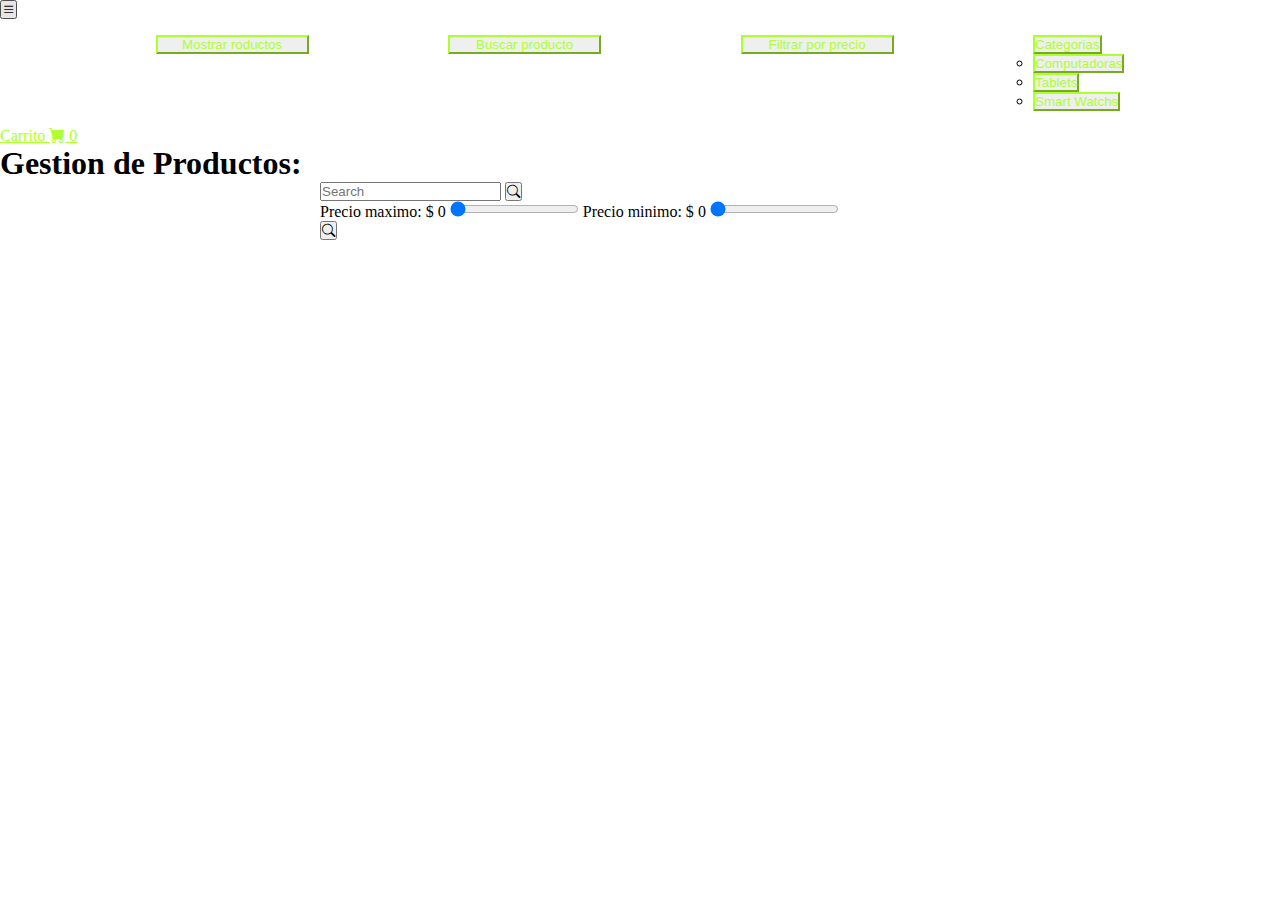
<file: index.html>
<!DOCTYPE html>
<html lang="es">

<head>
    <meta charset="UTF-8">
    <meta name="viewport" content="width=device-width, initial-scale=1.0">
    <title>Pre entrega Tres</title>
    <link rel="shortcut icon" href="./imagenes/favIcons/pc.png" type="image/x-icon">
    <!-- BS CSS -->
    <link href="https://cdn.jsdelivr.net/npm/bootstrap@5.0.2/dist/css/bootstrap.min.css" rel="stylesheet"
        integrity="sha384-EVSTQN3/azprG1Anm3QDgpJLIm9Nao0Yz1ztcQTwFspd3yD65VohhpuuCOmLASjC" crossorigin="anonymous">
    <!-- CSS CUSTOM -->
    <link rel="stylesheet" href="./css/style.css">
</head>

<body>

    <header>
        <nav class="navbar navbar-expand-lg bg-dark border-bottom border-bottom-dark p-3" data-bs-theme="dark">
            <div class="container-fluid justify-content-end">
                <button class="navbar-toggler" type="button" data-bs-toggle="collapse"
                    data-bs-target="#navbarSupportedContent" aria-controls="navbarSupportedContent"
                    aria-expanded="false" aria-label="Toggle navigation">
                    <i class="bi bi-list text-white"></i>
                </button>
                <div class="collapse navbar-collapse" id="navbarSupportedContent">
                    <ul class="p-0 m-0 menu-list">
                        <li>
                            <button class="btn btn-outline-secondary main-btns" style="width: 153px;" id="btn-show-all">Mostrar roductos</button>
                        </li>
                        <li>
                            <button class="btn btn-outline-secondary main-btns" style="width: 153px;" id="btn-search-name">Buscar producto</button>
                        </li>
                        <li>
                            <button class="btn btn-outline-secondary main-btns" style="width: 153px;" id="btn-search-price">Filtrar por precio</button>
                        </li>
                        <li>
                            <div class="dropdown">
                                <button class="btn btn-outline-secondary main-btns dropdown-toggle" type="button" data-bs-toggle="dropdown" aria-expanded="false">
                                  Categorias
                                </button>
                                <ul class="dropdown-menu bg-dark">
                                  <li><button id="Computadoras" class="dropdown-item btn btn-outline-secondary main-btns btn-cat">Computadoras</button></li>
                                  <li><button id="Tablets" class="dropdown-item btn btn-outline-secondary main-btns btn-cat">Tablets</button></li>
                                  <li><button id="Watchs" class="dropdown-item btn btn-outline-secondary main-btns btn-cat">Smart Watchs</button></li>
                                </ul>
                            </div>
                        </li>
                    </ul>
                </div>
            </div>
        </nav>
    </header>
    
    <main>
        <div class="container-fluid d-flex justify-content-center my-3 p-3">
            <a href="./pages/carrito.html" class="btn btn-outline-secondary bg-dark text-white main-btns">Carrito <i class="bi bi-cart-fill"></i>  <span class="numero-carrito" id="carrito-numero">0</span></a>
        </div>
        
        <h1 class="text-center" id="title">Gestion de Productos:</h1>

        <div class="container-form d-none justify-content-center" id="search-form-name" onsubmit="return false"> <!-- onsubmit="return false" -->
            <form class="d-flex" role="search">
                <input class="form-control me-2" type="search" placeholder="Search" aria-label="Search" id="input-nombre">
                <button class="btn btn-outline-success" type="button" id="btn-search"><i class="bi bi-search"></i></button>
            </form>
        </div>
        
        <div class="container container-form d-none justify-content-center" id="search-form-price">
            <form class="d-flex justify-content-evenly align-items-center" role="search" style="width: 600px;">
                <div class="input-price d-flex flex-column justify-content-center">
                    <label for="customRange1" class="form-label text-center">Precio maximo: $ <span id="precio-range-max">0</span></label>
                    <input type="range" class="form-range" id="customRange1" value="0">
                    <label for="customRange2" class="form-label text-center">Precio minimo: $ <span id="precio-range-min">0</span></label>
                    <input type="range" class="form-range" id="customRange2" value="0">
                </div>
                <button class="btn btn-outline-success" type="button" id="btn-input-price"><i class="bi bi-search"></i></button>
            </form>
        </div>
   
        <div class="container cards-container my-3 mx-auto gap-3" id="cards-container">
        </div>
    </main>

    <!-- BS JS -->
    <script src="https://cdn.jsdelivr.net/npm/bootstrap@5.0.2/dist/js/bootstrap.bundle.min.js"
        integrity="sha384-MrcW6ZMFYlzcLA8Nl+NtUVF0sA7MsXsP1UyJoMp4YLEuNSfAP+JcXn/tWtIaxVXM"
        crossorigin="anonymous"></script>
    <!-- MAIN JS -->
    <script type="module" src="./js/main.js"></script>
</body>

</html>
</file>
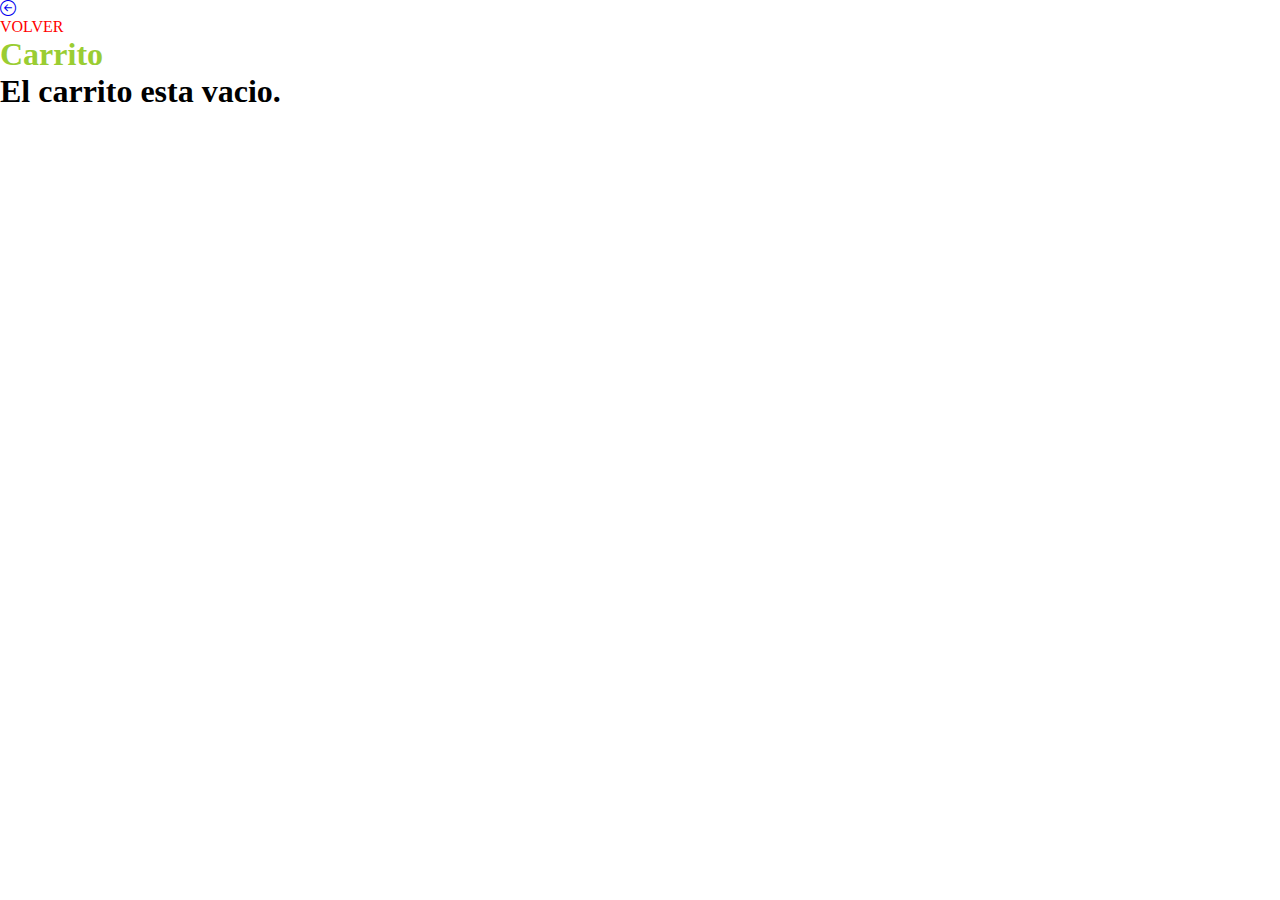
<file: pages/carrito.html>
<!DOCTYPE html>
<html lang="es">

<head>
    <meta charset="UTF-8">
    <meta name="viewport" content="width=device-width, initial-scale=1.0">
    <title>Carrito</title>
    <link rel="shortcut icon" href="../imagenes/favIcons/carrito.png" type="image/x-icon">
    <!-- BS CSS -->
    <link href="https://cdn.jsdelivr.net/npm/bootstrap@5.0.2/dist/css/bootstrap.min.css" rel="stylesheet"
        integrity="sha384-EVSTQN3/azprG1Anm3QDgpJLIm9Nao0Yz1ztcQTwFspd3yD65VohhpuuCOmLASjC" crossorigin="anonymous">
    <!-- CSS CUSTOM -->
    <link rel="stylesheet" href="../css/style.css">
</head>

<body>

    <header>
        <nav class="navbar bg-dark border-bottom border-bottom-dark p-3" data-bs-theme="dark">
            <div class="container-fluid justify-content-around">
                <div class="volver d-flex justify-content-center flex-column align-items-center">
                    <a class="link-volver" href="../index.html"><i class="bi bi-arrow-left-circle fs-2 text-success"></i></a>
                    <p class="text-volver">VOLVER</p>
                </div>
                <h1 class="titulo-header-carrito">Carrito</h1>
            </div>
        </nav>
    </header>

    <main id="main">
        

        <div class="container cards-container my-3 mx-auto gap-3 carrito d-flex flex-column" id="carrito-container">    
        </div>
    </main>

    <!-- BS JS -->
    <script src="https://cdn.jsdelivr.net/npm/bootstrap@5.0.2/dist/js/bootstrap.bundle.min.js"
        integrity="sha384-MrcW6ZMFYlzcLA8Nl+NtUVF0sA7MsXsP1UyJoMp4YLEuNSfAP+JcXn/tWtIaxVXM"
        crossorigin="anonymous"></script>
    <!-- MAIN JS -->
    <script type="module" src="../js/carrito.js"></script>
</body>

</html>
</file>
<file: css/style.css>
/* BS ICONS */
@import url("https://cdn.jsdelivr.net/npm/bootstrap-icons@1.10.5/font/bootstrap-icons.css");

/* RESET */
* {
    margin: 0;
    padding: 0;
    box-sizing: border-box;
}

/* HEADER */

.navbar-toggler:focus, .btn:focus {
    box-shadow: none;
}

.bi-list {
    transition: all .2s;
}

.navbar-toggler:active .bi-list {
    color: rgb(252, 227, 3) !important;
}

.menu-list {
    list-style: none;
    width: 100%;
    padding: 1rem;
    display: flex;
    justify-content: space-evenly;
}

.main-btns {
    color: greenyellow;
    border-color: greenyellow;
}

.main-btns:hover {
    color: rgb(0, 0, 0);
    border-color: greenyellow;
    background-color: greenyellow;
}

.btn-search-cancel {
    color: red;
    border-color: red;
}

.btn-search-cancel:hover {
    color: rgb(0, 0, 0);
    border-color: rgb(0, 0, 0);
    background-color: red;
}

/* FORM */
.container-form {
    width: 50%;
    margin: 0 auto;
}

.form-control:focus {
    box-shadow: none;
}

/* CARRITO */
.card-img-carrito {
    border-radius: 50%;
}

/* TITULO CARRITO*/
.titulo-header-carrito {
    color: yellowgreen;
}

/* VOLVER */
.text-volver {
    color: red;
}

/* CARDS */
.cards-container {
    display: grid;
    grid-template-columns: repeat(3, 1fr);
    gap: 1rem;
    max-width: 1000px;
}

/* MEDIAS QUERIES */
@media (max-width: 1000px) {
    .cards-container {
        grid-template-columns: repeat(2, 1fr);
    }
}

@media (max-width: 992px) {
    .menu-list {
        flex-direction: column;
        align-items: center;
        row-gap: .3rem;
    }
}

@media (max-width: 611px) {
    .cards-container {
        grid-template-columns: 1fr;
    }
}
</file>
